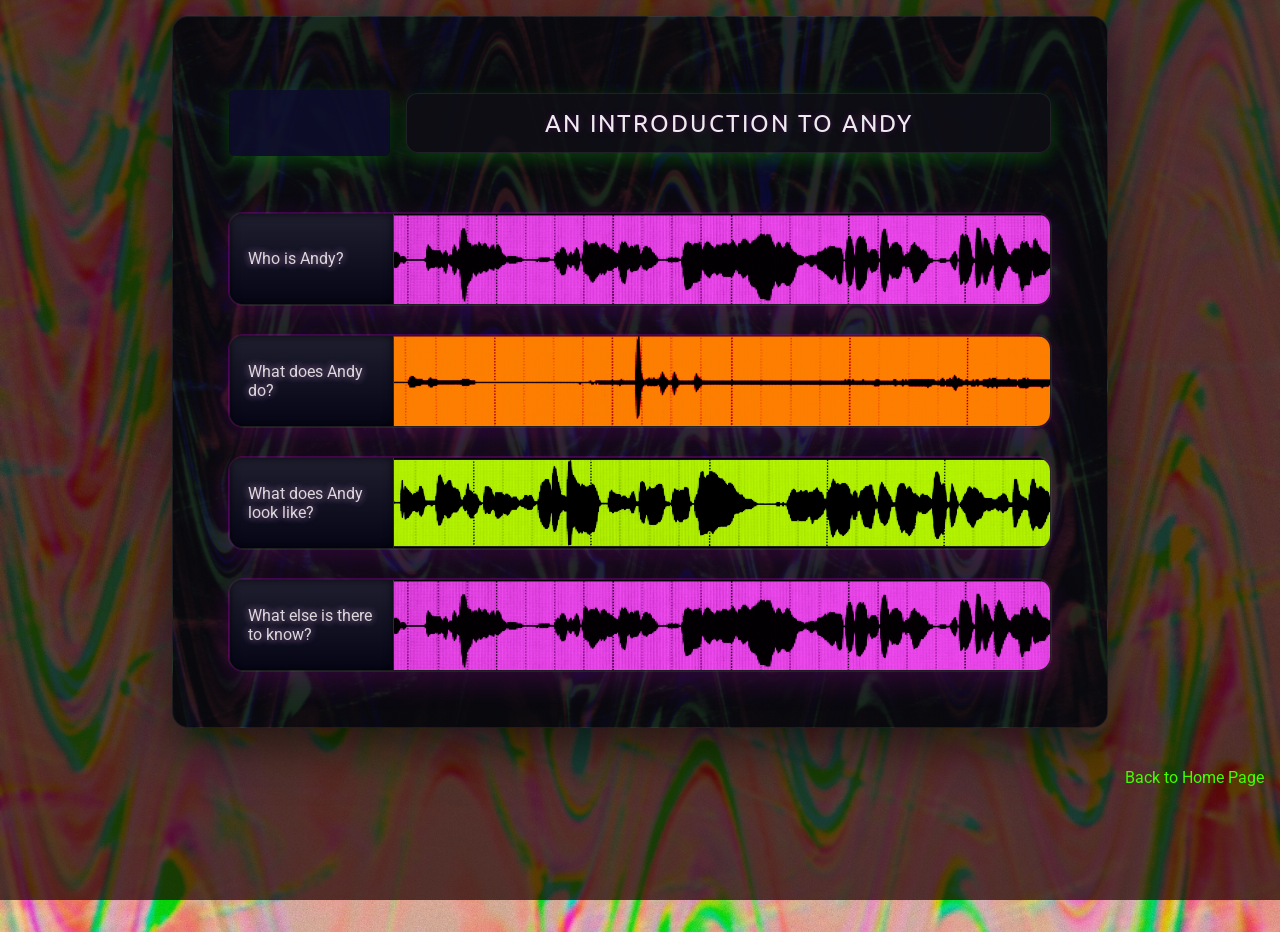
<file: index.html>
<!-- Sara White - CSD-340 - Assignment 10.2  -->

<!DOCTYPE html>



<html lang="en">
<head>
  <!-- Responsive design  -->
  <meta charset="utf-8" />
  <meta name="viewport" content="width=device-width, initial-scale=1" />
<script>
  function closePanel(button) {
    const panel = button.closest("details");
    panel.removeAttribute("open");
  }
</script>

  <title>An Introduction to Andy</title>

  <!-- Google Fonts  -->
  <link rel="preconnect" href="https://fonts.googleapis.com" />
  <link rel="preconnect" href="https://fonts.gstatic.com" crossorigin />
  <link
    href="https://fonts.googleapis.com/css2?family=Roboto:ital,wght@0,100..900;1,100..900&family=Ubuntu&family=Ubuntu+Sans+Mono&display=swap"
    rel="stylesheet"
  />

  <link rel="stylesheet" href="biosite.css" />

  
</head>

<body>
  <div id="container">

    <!-- Header -->
    <header id="header">
      <div class="header-left">
        <div class="player-shell">
          <!--Embedded Bandcamp player-->
          <iframe
            style="border:0; width:100%; height:42px;"
            src="https://bandcamp.com/EmbeddedPlayer/album=2332306002/size=small/bgcol=333333/linkcol=2ebd35/transparent=true/"
            seamless>
          </iframe>
        </div>
      </div>

      <div class="header-right">
        <h2>An Introduction to Andy</h2>
      </div>
    </header>

    <!-- Panels -->
    <section class="panels">

      <!-- Panel 1 - Andy bio-->
      <details class="panel panel-1">

        <!--Panels will expand to show content for each section-->
        
        <summary class="track">
          <span class="track-name">Who is Andy?</span>
          <span class="track-wave"></span>
        </summary>

        <div class="panel-inner">
          <p>
            Andy was born in Omaha, Nebraska and lived in Plattsmouth, NE for the first year of his
            life. His family moved to Millard (Omaha), where he attended Millard public schools before
            graduating from the University of Nebraska at Omaha in 2012 with a B.S. in Communications,
            focusing on Broadcasting and New Media. While his professional path has largely been in
            warehousing and inventory management, music has always been the deeper throughline of his
            life.
          </p>

          <p>
            From his earliest memories, Andy was singing, humming, and inventing little instrumental
            worlds while playing with toys. Music became something more intentional and expressive in his
            teenage years, around age sixteen, when it began to feel like a place where his inner life could
            exist more fully. He taught himself guitar and started experimenting with songwriting. Since then,
            he has been involved in numerous bands across Omaha and Lincoln, including Family Picnic,
            House Vacations, And How, B.B. Sledge, and currently Strange Pain. B.B. Sledge released a
            full-length album in 2025, composed of all-original songs written by Andy.
          </p>

          <p>
            Andy’s creative influences span decades and mediums. His musical touchstones range
            from the melodic invention and irreverence of The Beatles to the tenderness of Belle &amp; Sebastian,
            the raw energy of Sleater-Kinney and the immersive, emotional worlds of video game composers
            like Koji Kondo and Miki Higashino. He has a particular fondness for retro video games. While
            they are profoundly nostalgic for him, they also weave together music, story, and striking visuals.
            The marriage of these elements inspires Andy to supplement his live musical performance with
            other visual elements, like atmospheric lighting, projections, and animation.
          </p>

          <p>
            In his quieter moments, Andy enjoys revisiting old games and watching comedies and
            science fiction. At his core, he describes himself simply and sincerely: kind, peaceful, and open.
          </p>
          <div class="panel-close">
           <button onclick="closePanel(this)">&mdash;</button>
           </div>
      
        </div>
      </details>

      <!-- Panel 2 - Andy hobbies -->
      <details class="panel panel-2">
        <summary class="track">
          <span class="track-name">What does Andy do?</span>
          <span class="track-wave"></span>
        </summary>

        <div class="panel-inner">
          <p>
            Andy is always creating music. Whether he's writing a new song, recording, or performing, he is at all times engaged with music.
            His passion for music is more than a hobby—it's a way of life. Andy is a proficient and expressive guitar player. He plays acoustic
            guitar beautifully, both with a pick and finger-picking style. When he plays his electric guitars, he utilizes his pedal board and amplifier
            to create unique effects and controlled feedback.
          </p>

          <p>
            Music is his number one pastime, but when he's taking a break from singing and shredding, he likes to decompress with a classic video game.
          </p>

          <p>
            Andy has also played baseball since he was in grade school. As an adult, he has played in amateur leagues as well. While he's not currently
            playing in a league, he loves to practice pitching and watch old baseball games.
          </p>

          <div class="panel-close">
           <button onclick="closePanel(this)">&mdash;</button>
           </div>
          
        </div>
      </details>

      <!-- Panel 3 - image gallery -->
      <details class="panel panel-3">
        <summary class="track">
          <span class="track-name">What does Andy look like?</span>
          <span class="track-wave"></span>
        </summary>

        <div class="panel-inner">
          <p class="panel-intro">A few snapshots of Andy and his bandmates.</p>

          <div class="gallery">
            <a href="images/andy1.jpg" target="_blank" rel="noopener noreferrer">
              <img src="images/andy1.jpg" alt="Andy portrait by me" loading="lazy" />
            </a>

            <a href="images/andy2.jpg" target="_blank" rel="noopener noreferrer">
              <img src="images/andy2.jpg" alt="Andy after giving everything he had to a performance" loading="lazy" />
            </a>

            <a href="images/andy3.jpg" target="_blank" rel="noopener noreferrer">
              <img src="images/andy3.jpg" alt="Andy plays the keys!" loading="lazy" />

            <a href="images/family_picnic.jpg" target="_blank" rel="noopener noreferrer">
              <img src="images/family_picnic.jpg" alt="Family Picnic" loading="lazy" />

            <a href="images/housevacations1.jpg" target="_blank" rel="noopener noreferrer">
              <img src="images/housevacations1.jpg" alt="House Vacations" loading="lazy" />

            <a href="images/housevacations2.jpg" target="_blank" rel="noopener noreferrer">
              <img src="images/housevacations2.jpg" alt="House Vacations Again" loading="lazy" />

            <a href="images/housevacations3.jpg" target="_blank" rel="noopener noreferrer">
              <img src="images/housevacations3.jpg" alt="House Vacations once more" loading="lazy" />
            </a>
          </div>
            <div class="panel-close">
           <button onclick="closePanel(this)">&mdash;</button>
           </div>
        </div>
      </details>

      <!-- Panel 4 - external links to Andy's albums -->
      <details class="panel panel-4">
        <summary class="track">
          <span class="track-name">What else is there to know?</span>
          <span class="track-wave"></span>
        </summary>

        <div class="panel-inner">
          <p class="panel-intro">
            Andy has been involved in several musical projects over the past two decades.
            Click any album cover below to open the Bandcamp page.
          </p>

          <div class="panel-4-inner">

            <article class="album">
              <a class="album-art" href="https://bbsledge.bandcamp.com/album/any-old-train" target="_blank" rel="noopener noreferrer">
                <img src="images/any_old_train.jpg" alt="Any Old Train by B.B. Sledge (opens Bandcamp)" />
              </a>
              <div class="album-text">
                <h4>Any Old Train — B.B. Sledge</h4>
                <p>The first album listed here is his most recent release under his band's name, B.B. Sledge. Andy wrote all of the songs, sings, and plays electric guitar.</p>
              </div>
            </article>

            <article class="album">
              <a class="album-art" href="https://emptybagofears.bandcamp.com/album/stuffed-up-ep" target="_blank" rel="noopener noreferrer">
                <img src="images/stuffed_up.jpg" alt="Stuffed Up EP by Empty Bag of Ears (opens Bandcamp)" />
              </a>
              <div class="album-text">
                <h4>Stuffed Up EP — Empty Bag of Ears</h4>
                <p>Released in 2017 as Andy’s solo project. All instruments and vocals are performed by Andy.</p>
              </div>
            </article>

            <article class="album">
              <a class="album-art" href="https://housevacations.bandcamp.com/album/pictures-of-friends" target="_blank" rel="noopener noreferrer">
                <img src="images/pictures_of_friends.jpg" alt="Pictures of Friends by House Vacations (opens Bandcamp)" />
              </a>
              <div class="album-text">
                <h4>Pictures of Friends — House Vacations</h4>
                <p>Andy was the lead singer and rhythm guitarist and co-wrote all of the songs with his bandmates.</p>
              </div>
            </article>

            <article class="album">
              <a class="album-art" href="https://familypicnic.bandcamp.com/album/f-p-e-p" target="_blank" rel="noopener noreferrer">
                <img src="images/fpep.jpg" alt="F.P.E.P. by Family Picnic (opens Bandcamp)" />
              </a>
              <div class="album-text">
                <h4>F.P.E.P. — Family Picnic</h4>
                <p>Released in 2011. Andy was the lead singer, rhythm guitarist, and primary songwriter for the band.</p>
              </div>
            </article>

          </div>
          <div class="panel-close">
           <button onclick="closePanel(this)">&mdash;</button>
           </div>
        </div>
      </details>

    </section>
  </div>
</body>

<!-- Since the content expands/collapses on one page, I'm linking to my CSD-340 home page  -->
<div class="bottom">
        <a href="https://sara-renee.github.io/csd-340/index.html">Back to Home Page</a>
      </div>
</html>
</file>
<file: biosite.css>
/*Sara White - CSD-340 - Assignment 10.2*/


/* General formatting for body */
* { box-sizing: border-box; }

/* Using :root to make a pseudoclass containing reusable styles */
:root {
  --glow-magenta: 0 0 0 1px rgba(226, 0, 243, 0.22), 0 10px 30px rgba(226, 0, 243, 0.18);
  --glow-green:   0 0 0 1px rgba(9, 255, 0, 0.35),   0 12px 38px rgba(9, 255, 0, 0.28);
}

img { max-width: 100%; height: auto; display: block; }

body {
  margin: 16px;
  font-family: "Roboto", system-ui, sans-serif;
  color: rgba(255,255,255,0.86);
  /* main background image */
  background: linear-gradient(rgba(30,0,0,0.72), rgba(30, 0, 0, 0.72)),
    url("images/background3.jpg");
  background-size: cover;
  background-position: center;
  background-repeat: no-repeat;
  background-attachment: fixed;

  min-height: 100vh;
}

/* Header Grid */
#header {
  display: grid;
  grid-template-columns: 1fr 4fr;
  gap: 16px;
  align-items: center;
  margin-bottom: 40px;
}

/*Spacing/color for text*/
p {
  line-height: 1.65;
  color: rgba(255,255,255,0.82);
}


/*Formatting for embedded bandcamp player*/
.player-shell {
  border-radius: 6px;
  padding: 10px;
  background-color: rgba(13, 13, 44, 0.85);
  box-shadow: 0 6px 18px rgba(9, 255, 0, 0.22);
}

.header-right h2 {
  font-family: "Ubuntu", sans-serif;
  letter-spacing: 2px;
  font-weight: 400;
  text-transform: uppercase;
  text-align: center;
  color: rgba(255,255,255,0.92);
  text-shadow:
    0 0 6px rgba(226, 0, 243, 0.25);
  background: rgba(15, 15, 22, 0.75);
  border: 1px solid rgba(255,255,255,0.08);
  border-radius: 12px;
  box-shadow: 0 6px 18px rgba(9, 255, 0, 0.22);
  padding: 14px;
}

#container {
  max-width: 75%;
  margin: 0 auto;
  padding: 56px;
  border-radius: 16px;
  /* secondary background image behind panel grid */
  background:
    linear-gradient(rgba(12,12,18,0.72), rgba(12,12,18,0.72)),
    url("images/background2a.jpg");
  background-size: cover;
  background-position: center;
  border: 1px solid rgba(255,255,255,0.08);
  box-shadow: 0 18px 50px rgba(0,0,0,0.55);
  /*adding a backdrop-filter blur for continuity/smoother design flow*/
  backdrop-filter: blur(8px);
  -webkit-backdrop-filter: blur(8px);
}

/* Panels */
.panels {
  display: grid;
  gap: 30px;
}

/* Stylized panels so they have a subtle glow that changes color/intensity when hovered over */
   /* Using styles defined in :root */
.panel {
  background: rgba(10,10,14,0.55);
  border: 1px solid rgba(255,255,255,0.08);
  border-radius: 14px;
  overflow: hidden;
  box-shadow: var(--glow-magenta);
  transition: box-shadow 180ms ease, transform 180ms ease, border-color 180ms ease;
}

.panel:hover {
  box-shadow: var(--glow-green);
  border-color: rgba(9,255,0,0.22);
  transform: translateY(-1px);
}

/* Remove default arrow */
.panel summary {
  list-style: none;
  cursor: pointer;
}
.panel summary::-webkit-details-marker {
  display: none;
}

/* Track row formatting - need to maintain proportions when scaled*/
.track {
  display: grid;
  grid-template-columns: 1fr 4fr;
  align-items: stretch;
}


.track-name {
  display: flex;
  align-items: center;
  padding: 16px 18px;
  color: rgba(255, 255, 255, 0.82);
  text-shadow: 0 0 6px #000000, 0 0 7px #f1b1ff;
  background: linear-gradient(to bottom, #1e1e2f, #050516);
  border-right: 1px solid rgba(255,255,255,0.10);
  box-shadow: inset 0 0 10px rgba(0,0,0,0.65);
}

.track-wave {
  min-height: 90px;
  background-size: cover;
  background-position: center;
  background-repeat: no-repeat;
}

/* Waveform images */

.panel-1 .track-wave { background-image: url("images/1purple_track.jpg"); }
.panel-2 .track-wave { background-image: url("images/1orange_track.jpg"); }
.panel-3 .track-wave { background-image: url("images/1green_track.jpg"); }
.panel-4 .track-wave { background-image: url("images/1purple_track.jpg"); }


.panel-inner {
  margin: 20px;
  padding: 40px;
  background: transparent;
  border: 1px solid rgba(255, 255, 255, 0.06);
  border-radius: 14px;
  backdrop-filter: blur(10px);
  -webkit-backdrop-filter: blur(10px);
  box-shadow: 0 12px 30px rgba(0, 0, 0, 0.55), inset 0 0 0 1px rgba(255, 255, 255, 0.04);
  color: rgba(255,255,255,0.86);
}

.panel-inner p {
  color: rgba(255, 255, 255, 0.78);
}

.panel-inner h4 {
  color: rgba(255, 255, 255, 0.95);
  letter-spacing: 0.5px;
}


/*adding button to close panel*/
.panel-close {
  text-align: right;
  margin-top: 20px;
}

.panel-close button {
  padding: 6px 14px;
  border-radius: 6px;
  border: none;
  background: #111;
  color: white;
  cursor: pointer;
}

.panel-close button:hover {
  background: #333;
}


.panel-intro {
  font-size: 1.05rem;
  text-align: left;
  margin: 0 0 24px 0;

  color: rgba(0,0,0,0.80);
  text-shadow: none;
  font-weight: 500;
}


.gallery {
  margin-top: 18px;
  display: grid;
  grid-template-columns: repeat(auto-fill, minmax(220px, 1fr));
  gap: 16px;
  align-items: start;
}

/* Style anchor elements wrapping gallery images */
.gallery a {
  display: block;
  border-radius: 12px;
  overflow: hidden;
  box-shadow: 0 10px 24px rgba(0,0,0,0.35);
}

.gallery img {
  width: 100%;
  height: auto;
  transition: transform 180ms ease;
}

.gallery a:hover img {
  transform: scale(1.02);
}

/* Panel 4 Grid (text + album art pairs) */


.panel-4 .panel-4-inner {
  display: grid;
  grid-template-columns: 1fr 1fr;
  gap: 50px;
  margin-top: 18px;
  align-items: start;
}


.panel-4 .inner-left,
.panel-4 .inner-right {
  float: none;
}

/* Album images: responsive and kept to a reasonable size */
.panel-4 .panel-4-inner a {
  display: grid;
  justify-items: left;
}

.panel-4 .panel-4-inner img {
  width: 100%;
  max-width: 320px;
  border-radius: 12px;
  box-shadow: 0 10px 24px rgba(0,0,0,0.35);
}

.album-text {
  width: 100%;
  max-width: 320px;
  
}

/* Links */
a {
  color: #44ff00;
  text-decoration: none;
}
a:hover {
  text-decoration: underline;
}

/* Back to CSD-340 page link */
.bottom {
  margin-top: 40px;
}
.bottom a {
  float: right;
  margin-bottom: 20px;
}

/* Responsive design, @media to check device types*/
@media (max-width: 700px) {
  #container { padding: 28px; max-width: 92%; }

  .track {
    grid-template-columns: 180px 1fr;
  }

  .panel-inner {
    margin: 16px;
    padding: 22px;
  }

  .panel-4 .panel-4-inner {
    grid-template-columns: 1fr;
  }

  .panel-4 .panel-4-inner img {
    max-width: 280px;
  }
}
</file>
